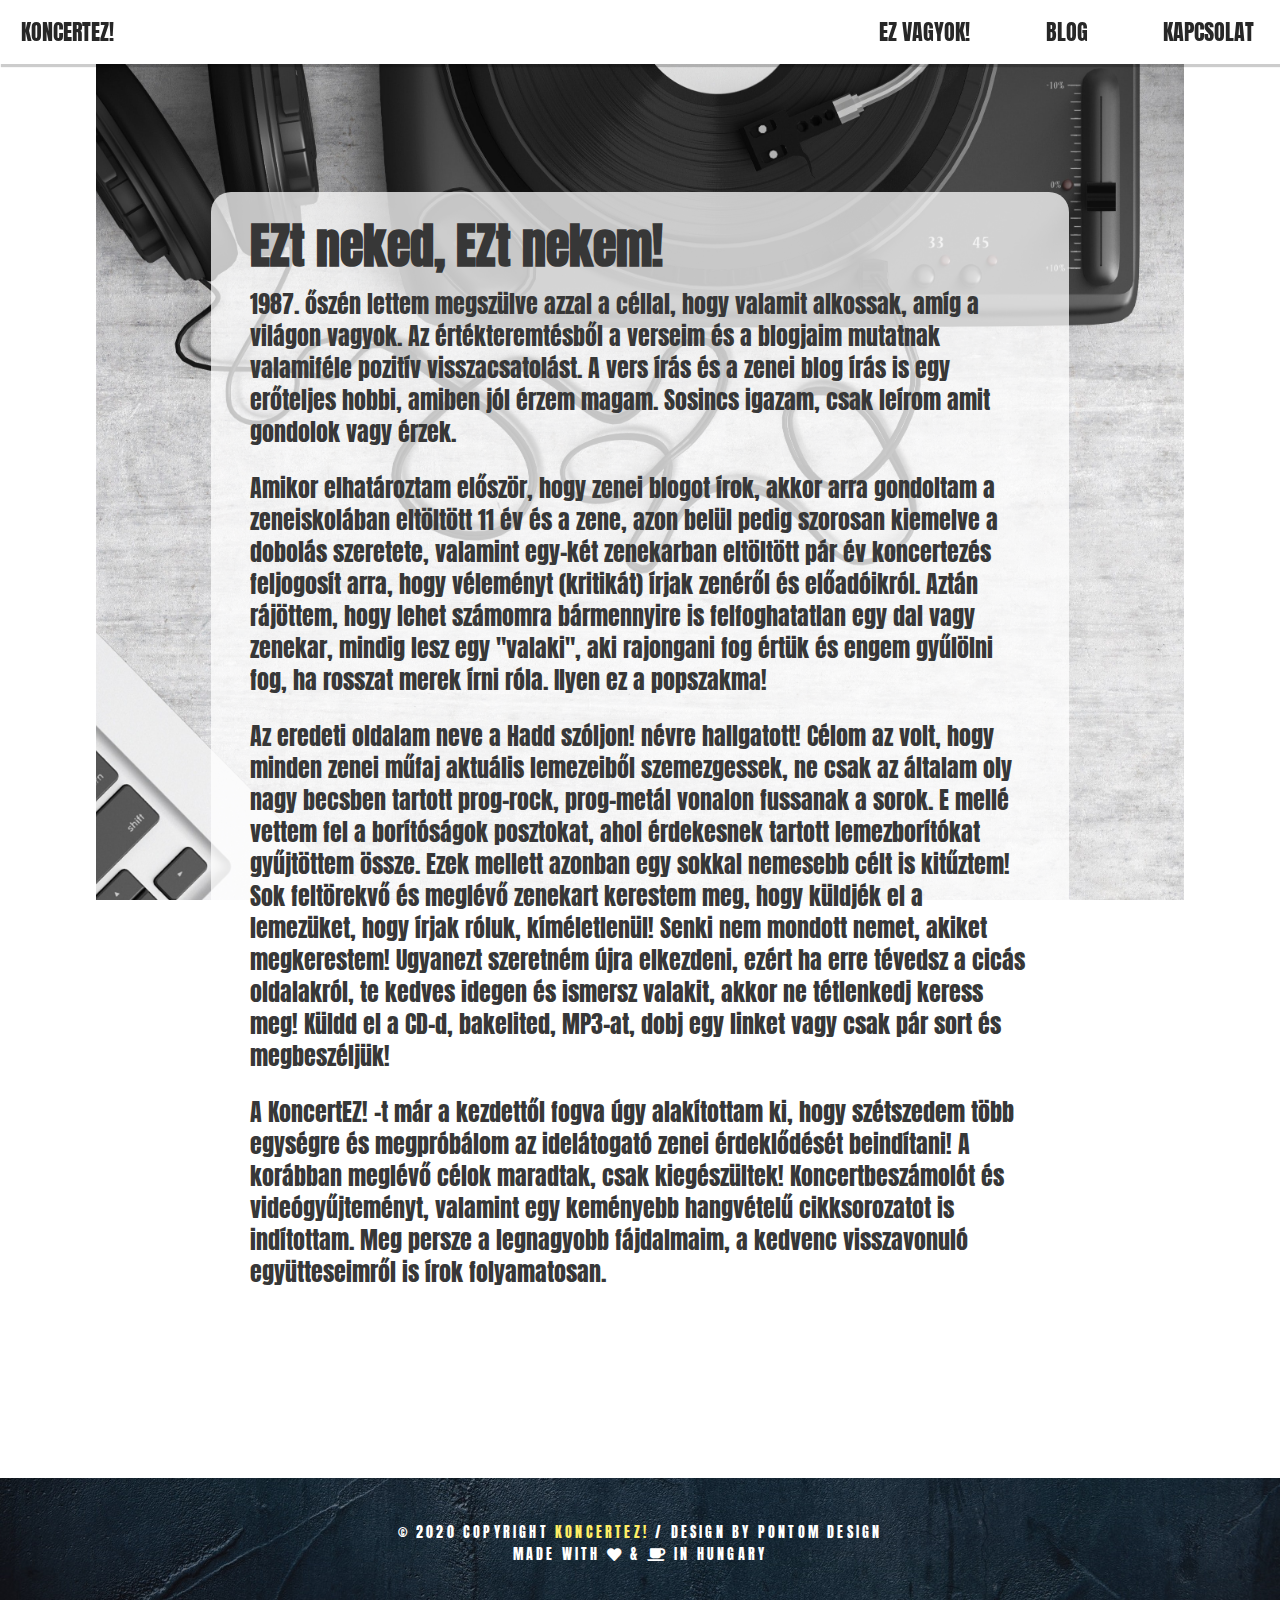
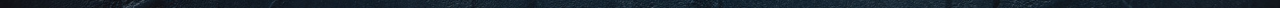
<file: about/index.html>
<!DOCTYPE html>
<html lang="hu">

<head>
  <title>koncertEZ!</title>
  <meta charset="utf-8">
  <meta name="description" content="Egy személyes blog zenéről, zenekarokról és minden másról">
  <meta name="keywords" content="koncertez blog zene kritika">
  <meta name="author" content="Pontom Design">
  <meta name="viewport" content="width=device-width, initial-scale=1.0">
  <link rel="stylesheet" href="/css/normalize.min.css">
  <link rel="stylesheet" href="/css/base.css">
  <link rel="stylesheet" href="/css/layout.css">
  <link rel="stylesheet" href="/css/main.css">
  <link rel="stylesheet" href="/css/about.css">
  <link href="https://fonts.googleapis.com/css2?family=Anton&family=Roboto:wght@100;400;700&family=Shadows+Into+Light&display=swap" rel="stylesheet"> 
  <link rel="stylesheet" href="https://cdnjs.cloudflare.com/ajax/libs/font-awesome/4.7.0/css/font-awesome.min.css">
  <link rel="stylesheet" href="https://use.fontawesome.com/releases/v5.14.0/css/all.css">
  <script src="/main.js" type="text/javascript"></script>

<!-- Global site tag (gtag.js) - Google Analytics -->
  <script async src="https://www.googletagmanager.com/gtag/js?id=G-CDPD8WEFWK"></script>
  <script>
    window.dataLayer = window.dataLayer || [];
    function gtag(){dataLayer.push(arguments);}
    gtag('js', new Date());

    gtag('config', 'G-CDPD8WEFWK');
  </script>

</head>

<body>

  <div id="contentabout">
   
<!-- *** NAVIGATION *** --> 
   
    <nav id="navigation" class="navigation">
      <a href="#home" class="active" id="logo">KoncertEZ!</a>
      <div id="menu">
        <a href="#about" class="navlink">EZ vagyok!</a> 
        <a href="/blog" class="navlink">Blog</a>
        <a href="/#contact" class="navlink">Kapcsolat</a>
      </div>
      <a href="javascript:void(0);" class="icon" onClick="myFunction()"><i class="fa fa-bars"></i></a>
    </nav>  

<!-- *** ABOUT - PAGE *** -->


    <div class="parallax-two">
      <div class=abouttext>
        <h1>EZt neked, EZt nekem!</h1>
        <p>1987. őszén lettem megszülve azzal a céllal, hogy valamit alkossak, amíg a világon vagyok. Az értékteremtésből a verseim és a blogjaim mutatnak valamiféle pozitív visszacsatolást. A vers írás és a zenei blog írás is egy erőteljes hobbi, amiben jól érzem magam. Sosincs igazam, csak leírom amit gondolok vagy érzek.</p>
        <p>Amikor elhatároztam először, hogy zenei blogot írok, akkor arra gondoltam a zeneiskolában eltöltött 11 év és a zene, azon belül pedig szorosan kiemelve a dobolás szeretete, valamint egy-két zenekarban eltöltött pár év koncertezés feljogosít arra, hogy véleményt (kritikát) írjak zenéről és előadóikról. Aztán rájöttem, hogy lehet számomra bármennyire is felfoghatatlan egy dal vagy zenekar, mindig lesz egy "valaki", aki rajongani fog értük és engem gyűlölni fog, ha rosszat merek írni róla. Ilyen ez a popszakma!</p>
        <p>Az eredeti oldalam neve a Hadd szóljon! névre hallgatott! Célom az volt, hogy minden zenei műfaj aktuális lemezeiből szemezgessek, ne csak az általam oly nagy becsben tartott prog-rock, prog-metál vonalon fussanak a sorok. E mellé vettem fel a borítóságok posztokat, ahol érdekesnek tartott lemezborítókat gyűjtöttem össze. Ezek mellett azonban egy sokkal nemesebb célt is kitűztem! Sok feltörekvő és meglévő zenekart kerestem meg, hogy küldjék el a lemezüket, hogy írjak róluk, kíméletlenül! Senki nem mondott nemet, akiket megkerestem! Ugyanezt szeretném újra elkezdeni, ezért ha erre tévedsz a cicás oldalakról, te kedves idegen és ismersz valakit, akkor ne tétlenkedj keress meg! Küldd el a CD-d, bakelited, MP3-at, dobj egy linket vagy csak pár sort és megbeszéljük!</p>
        <p>A KoncertEZ! -t már a kezdettől fogva úgy alakítottam ki, hogy szétszedem több egységre és megpróbálom az idelátogató zenei érdeklődését beindítani! A korábban meglévő célok maradtak, csak kiegészültek! Koncertbeszámolót és videógyűjteményt, valamint egy keményebb hangvételű cikksorozatot is indítottam. Meg persze a legnagyobb fájdalmaim, a kedvenc visszavonuló együtteseimről is írok folyamatosan.</p>  
      </div>
    </div>



<!-- *** FOOTER *** -->

    <footer>
      <p class="footer__copyright">© 2020 Copyright
        <span class="footer__brand-name">KONCERTEZ!</span> / Design by
        <span class="footer__name">PONTOM design</span><br>
        <span class="footer__text">Made with <i class="fas fa-heart"></i> & <i class="fas fa-coffee"></i> in Hungary</span>
      </p>
    </footer>
   
  </div> <!-- END: class="grid-container" -->

</body>
</html>
</file>
<file: css/base.css>
*    { box-sizing:       border-box;}

html { scroll-behavior:  smooth;}

body {
  color:                 white;
  font-family:           'Anton', sans-serif;
}



h1, h2, h3, h4, h5, h6,
p,
ul {
  margin:           0;
}


h1, h2, h3, h4, h5, h6,
p {
  margin-bottom:    1em;
}


a {
  text-decoration:  none;
  cursor:           pointer;
  color:            var(--secondary);
}


:root {
	--primary:     #fff;
	--secondary:   rgb(39, 39, 39);
	--tertiary:    #ffee65;
}


#content {
  background-color: #FFF;
}
</file>
<file: css/layout.css>
/* -- GRID LAYOUT & FONT SIZE-- */ 


/* MOBILE GRID LAYOUT */

body{
	font-size: 16px;
}

footer {
	display: flex;
	align-items: center;
	justify-content: center;
}

#content{
	display: grid;
	grid-template-columns: repeat(4, 1fr);
	min-width: 300px;
	margin: 0 auto;
	grid-template-areas:
	  "header header header header"
		"navigation navigation navigation navigation"
		"main main main main"
	  "section section section section"
	  "moreblog moreblog moreblog moreblog"
	  "about about about about"
	  "contact contact contact contact"
	  "footer footer footer footer";
}

header {
	display: grid;
	margin: 0;
	justify-items: center;
}

main {
	display: none;
}

.flip-card {
	margin: 30px;
}

.latest-container {
	display: grid;
	justify-items: center;
	justify-self: center;
}

.latest{
	display: grid;
	justify-items: center;
	justify-self: center;
}

.blogicon {
	display: grid;
	grid-template-columns: repeat(2, 1fr);
	justify-items: center;
	width: 80vw;
	height: 80vh;
	margin: 0 auto;
}
	
	
.moreblogicon {
	display: grid;
	justify-items: center;
	justify-self: center;
}
 
  /* SMALL TABLETS GRID LAYOUT */

  @media screen and (min-width: 620px){
	  body{
	    font-size: 18px;
	  }
	 
	  #content{
		grid-template-areas:
		  "header header header header"
			"navigation navigation navigation navigation"
		  "main main main main"
		  "section section section section"
	  	"moreblog moreblog moreblog moreblog"
		  "about about about about"
	    "contact contact contact contact"
		  "footer footer footer footer";
		}

		.latest-container{
			grid-template-columns: repeat(3, 1fr);
			grid-gap: 5px;
			margin: 0 15vw;
		}

		main {
			display: grid;
			justify-items: center;
			justify-self: center;
			align-items: center;
			grid-template-columns: repeat(3, 1fr);
			grid-gap: 8px;
		}

		.flip-card {
		  margin: 30px 0;
		}

		.blogicon {
			grid-template-columns: repeat(3, 1fr);
			max-width: 600px;
			width: 80vw;
			height: 50vh;
			margin: 0 auto;
		}

  }

  /* LARGE TABLETS @ LAPTOPS GRID LAYOUT */
	
  @media screen and (min-width: 960px){
	  
	  body{
	    font-size: 19px;
  	}
	  
	  #content{
		grid-template-areas:
		  "header header header header"
			"navigation navigation navigation navigation"
		  "main main main main"
		  "section section section section"
	    "moreblog moreblog moreblog moreblog"
		  "about about about about"
	    "contact contact contact contact"
		  "footer footer footer footer";
	  }	
	  	  

			  
  }
	
	
	
	
  /* DESKTOP GRID LAYOUT */
 
  @media screen and (min-width: 1200px){
	  
	  body{
	    font-size: 24px;
    }
	  
	  #content{
		max-width: 1920px;
		grid-template-areas:
		  "header header header header"
			"navigation navigation navigation navigation"
		  "main main main main"
		  "section section section section"
	  	"moreblog moreblog moreblog moreblog"
		  "about about about about"
	    "contact contact contact contact"
		  "footer footer footer footer";
		}
		
		.blogtitles {
			width: 1200px;
			margin: 0 auto;
		}

		.latest-container {
			margin: 0 auto;
		}

		.blogicon:not(:first-child) {
			margin: 0 auto;
		}

  }


header{ grid-area: header;}
main{   grid-area: main;}
.navigation{	grid-area: navigation;}
section{grid-area: section;}
#moreblog{grid-area: moreblog;}
.about{grid-area: about;}
.contact{grid-area: contact;}
footer{ grid-area: footer;}
</file>
<file: css/main.css>
/*------------------------------------*\
  #HEADER
\*------------------------------------*/

header{
  background-image:    url("koncertez_background.jpg");
  background-color:   black; /* Used if the image is unavailable */
  height:              100vh;
  background-position: center bottom; /* Center the image */
  background-repeat:   no-repeat; /* Do not repeat the image */
  background-size:     cover; /* Resize the background image to cover the entire container */
  text-align:          center;
}

.text {
  font-size: 13.5vw;
  text-transform:  uppercase;
  margin-top: 44vh;
  font-family: 'Source Code Pro', monospace;
  font-weight: 700;
  line-height: 12vw;
}


  @media screen and (min-width: 620px){

  .text {
	  border-right: 2px solid #fff;
	  white-space: nowrap;
	  overflow: hidden;
    transform: translatey(-50%);
    font-size: 7vw;
    margin: auto 0;
  }
  
  
  /* Animation */
  .animate {
	animation: animated-text 8s steps(20,end) 1,
			       animated-cursor 600ms steps(20,end) infinite;
  }
  
	/* text animation */
	@keyframes animated-text{
	  from{width: 0;}
	  to{width: 84.5vw;}
	}
	
	/* cursor animations */
	@keyframes animated-cursor{
	  from{border-right-color: rgba(255,255,255,.95);}
	  to{border-right-color: transparent;}
	}

}

  @media screen and (min-width: 1200px){
    .text {
      margin-top: 35vh;
    }
  
  }



/*------------------------------------*\
  #NAVIGATION
\*------------------------------------*/



.navigation {
  position: sticky; /* Sticky/fixed navbar */
  top: 0; /* At the top */
  z-index: 99; 
  overflow: hidden;
  background-color: white;
  box-shadow: 2px 2px 1px 1px rgba(0,0,0,0.2);
}

/* Hide the links inside the navigation menu (except for logo/home) */
.navigation #menu {
  display: none;
}

/* Style navigation menu links */
.navigation a {
  display: block;
  text-transform: uppercase;
  padding: 16px 16px;
  font-size: 1.2em;
  box-shadow: 1px 1px .5px .5px rgba(0,0,0,0.1);
  color: var(--secondary);
}


/* Style the hamburger menu */
.navigation a.icon {
  background: white;
  color: var(--secondary);
  display: block;
  position:absolute;
  top: 0;
  right: 0;
  box-shadow: none;
  font-size: 1.2em;
}

#logo {
  box-shadow: none;
}

  @media screen and (min-width: 960px){
	  .navigation {
	   display: grid;
	   grid-template-columns: repeat(3, 1fr);
     }
	
    .navigation #menu {
	   display: grid;
	   grid-template-columns: repeat(3, 1fr);
	   grid-column: 3 / 4;
     grid-row: 1 / 2;
	   text-align: center;	   
     }	 
  
     
	  .navigation a.icon {
	   display: none;
    }
	 
	  .navigation a {
	    box-shadow: none;
      font-size: .9em;
      color: rgba(0, 0, 0,);
    }
    
    .navigation a:hover{
      color: white;
      background-color: rgb(189, 189, 189);
    }


    #logo {
      margin-left: 5px;
      color: var(--secondary)
    }

    #logo:hover{
      background-color: white;
    }
  }






/*------------------------------------*\
  #MAIN - FLIPCARD
\*------------------------------------*/

main {
  height: 25vw;
}


.flip-card h1 {
  font-size:      3.5vw;
  text-transform: uppercase;
}


.flip-card-back p{
  font-size: 1.5vw;
  line-height: 1.9vw;
}

.flip-card {
  background-color: transparent;
  width: 26vw;
  height: 16vw;
  perspective: 1000px; /* Remove this if you don't want the 3D effect */
}

/* This container is needed to position the front and back side */
.flip-card-inner {
  position: relative;
  width: 100%;
  height: 100%;
  transition: transform 0.8s;
  transform-style: preserve-3d;
}

/* Do an horizontal flip when you move the mouse over the flip box container */
.flip-card:hover .flip-card-inner {
  transform: rotateY(180deg);
}

/* Position the front and back side */
.flip-card-front-one,
.flip-card-front-two,
.flip-card-front-three,
.flip-card-back {
  position: absolute;
  width: 100%;
  height: 100%;
  -webkit-backface-visibility: hidden; /* Safari */
  backface-visibility: hidden;
  box-shadow: 0 4px 8px 0 rgba(0, 0, 0, 0.2), 0 6px 20px 0 rgba(0, 0, 0, 0.19);
}

/* Style the front side (fallback if image is missing)*/
.flip-card-front-one, 
.flip-card-front-two,
.flip-card-front-three {
  color:rgb(255, 255, 255);
  letter-spacing: 1px;
}

.flip-card-front-one h1,
.flip-card-front-two h1,
.flip-card-front-three h1 {
  position: absolute;
  top: 50%;
  left: 50%;
  -ms-transform: translate(-50%, -50%);
  transform: translate(-50%, -50%);
  margin: 0;
}

.flip-card-front-one {
  background: #ffffff url("main3.jpg") no-repeat 0 40%;
  background-size: 300%;
}

.flip-card-front-two{
  background: #ffffff url("main3.jpg") no-repeat 50% 40%;
  background-size: 300%;
}

.flip-card-front-three {
  background: #ffffff url("main3.jpg") no-repeat 100% 40%;
  background-size: 300%;
}


/* Style the back side */
.flip-card-back {
  background: #ffffff url("flipcard2.jpg");
  background-size: cover;
  color: #FFF;
  transform: rotateY(180deg);
}


.flip-card-back p{
  position: relative;
  top: 50%;
  left: 50%;
  -ms-transform: translate(-50%, -50%);
  transform: translate(-50%, -50%);
  margin: 0;
  padding: 10px;
  text-align:center;
}



/*------------------------------------*\
  #BLOG
\*------------------------------------*/


.title {
  padding:        5vw 0 5vw 0; 
  background:     url("mainbg1.jpg");
  background-size: cover;
  margin:         1rem 0;
  text-transform: uppercase;
  text-align:     center;
  font-size:      1.6em;
  letter-spacing: 1px;
}


.blogTitle {
	margin: 35px 0 5px 15px;
	font-size: 2em;
	color: var(--secondary);
}

.subtitle{
	margin: 15px;
	font-size: 1.3em;
  line-height: 1.3em;
  font-family: 'Oswald', sans-serif;
	color: var(--secondary);
}

.posttitle {
  font-size: 1.5vw;
 	color: var(--secondary);
}  


  @media screen and (min-width: 960px){
	.title {
    font-size:      2.4em;
  }

  .subtitle {
    width: 70vw;
  }

  }
  
/*------------------------------------*\
  #BLOG - POST
\*------------------------------------*/

.latest {
  border:        2px solid #E8E8E8;
  border-radius: 5px;
  box-shadow:    0 4px 8px 0 rgba(0, 0, 0, 0.2), 0 6px 20px 0 rgba(0, 0, 0, 0.19);
  margin:        3vw 0;
  width:         60vw;
  height:        80vw;
}

.zoom {
  margin-top:       3vw;
  overflow:         hidden;
  border-radius:    3px;
  width:            52vw;
  height:           52vw;
}

.latestpostpics {
  width:            auto;
  height:           52vw;
  border-radius:    3px;
  transition:       transform .5s;
}

.latestpostpics:hover {
  -ms-transform:     scale(1.2); /* IE 9 */
  -webkit-transform: scale(1.2); /* Safari 3-8 */
  transform:         scale(1.2);
}

.posttitle {
  color:            var(--secondary);
  width:            auto;
  text-align:       center;
  margin:           1vw;  
  font-size:        1em;
}

.posttitle:hover {
   color:          #555;
}

  @media screen and (min-width: 620px){
	  
	.latest {
	  width:         24vw;
	  height:        34vw;
	}
	
	.zoom {
	  width:            21vw;
	  height:           21vw;
	}
	
	.latestpostpics {
	  width:            auto;
	  height:           22vw;
	}
	
	.posttitle {
	  font-size:        .7em;
	  }

  }

  @media screen and (min-width: 830px){
	  
    .latest {
      width:         20vw;
      height:        28vw;
    }
    
    .zoom {
      width:            18vw;
      height:           18vw;
    }
    
    .latestpostpics {
      width:            auto;
      height:           18vw;
    }
    
    .posttitle {
      font-size:        .8em;
      }
  
    }

/*------------------------------------*\
  #MOREBLOG
\*------------------------------------*/

.moreblogicon {
  margin: 2rem;
  color: #242e41;
  position: relative;
  width: 50%;
  font-size: 3rem;
  text-transform: uppercase;
}


.overlay {
  position: absolute;
  top: 80%;
  left: 50%;
  opacity: 1;
  transition: .5s ease;
  background-color: white;
}


.moreblogicon:hover .overlay {
  opacity: 1;
}


.moreblogtext a {
  position: absolute;
  padding-top: 1.3rem;
  font-size: 1.2rem;
  text-align: center;
  color: #242e41;
  top: 0%;
  left: 50%;
  -webkit-transform: translate(-50%, -50%);
  -ms-transform: translate(-50%, -50%);
  transform: translate(-50%, -50%);
}




@media screen and (min-width: 620px){
  .moreblogicon {
    margin: 2rem;
    color: #242e41;
    position: relative;
    width: 50%;
    font-size: 4rem;
    text-transform: uppercase;
  }
  
  
  .overlay {
    position: absolute;
    top: 50%;
    left: 50%;
    opacity: 0;
    transition: .5s ease;
    background-color: white;
  }
  
  
  .moreblogicon:hover .overlay {
    opacity: 1;
  }
  
  .moreblogicon:hover .concerticon {
    visibility: hidden;
  }
  
  .moreblogtext a {
    position: absolute;
    font-size: 2.4rem;
    text-align: center;
    color: #242e41;
    top: 50%;
    left: 50%;
    -webkit-transform: translate(-50%, -50%);
    -ms-transform: translate(-50%, -50%);
    transform: translate(-50%, -50%);
  }
  
  
  .moreblogicon {
    margin: 3rem;
}
}


/*------------------------------------*\
  #ABOUT
\*------------------------------------*/

.about {
  background-image:    url("aboutbg2.jpg");
  background-color:    #cccccc; /* Used if the image is unavailable */
  height:              auto; /* You must set a specified height */
  background-position: center top; /* Center the image */
  background-repeat:   no-repeat; /* Do not repeat the image */
  background-size:     cover; /* Resize the background image to cover the entire container */
  margin-top:          3vw;
}

.about h1{
  margin:          90px 15px 1vh 15px;
  color:           white;
  font-size:       3.2em;
}

.about p {
  width: 90vw;
  background-color: rgba(255, 255, 255, .75);
  border-radius:20px;
  padding: 18px;
  margin: 2vh 15px 1vh 15px;
  color: #242e41;
  font-size: .9em;
  }

  @media screen and (min-width: 620px){

    
    .about h1{
      margin:50px 55px;
    }
	
	  .about p {
      width: 70vw;
      font-size: 20px;
      margin: 2vw 50px;
    }

  }

  @media screen and (min-width: 960px){
    .about p {
      width: 60vw;
    }
  
  }

/*------------------------------------*\
  #ABOUT - BUTTON
\*------------------------------------*/



.button {
  display: inline-block;
  border-radius: 15px;
  background-color: #242e41;
  border: none;
  color: #FFFFFF;
  text-align: center;
  font-size: 16px;
  padding: 15px;
  width: 100px;
  transition: all 0.5s;
  cursor: pointer;
  margin: 5px 15px 25px 15px;
  position: relative;
}

.button span {
  cursor: pointer;
  display: inline-block;
  position: relative;
  transition: 0.5s;
}

.button span:after {
  content: '\00bb';
  position: absolute;
  opacity: 0;
  top: 0;
  right: -20px;
  transition: 0.5s;
}

.button:hover span {
  padding-right: 25px;
}

.button:hover span:after {
  opacity: 1;
  right: 0;
}

@media screen and (min-width: 620px){

  .button {
    margin: 2vw 50px;
    font-size: 26px;
    width: 140px;
  }
}


/*------------------------------------*\
  #CONTACT
\*------------------------------------*/


.contact h1 {
  font-size: 2.8rem;
  color:var(--secondary);
  margin: 25px 15px;
  line-height: 1.1em;
}

.contact p {
  font-size: 1.2rem;
  color:var(--secondary);
  margin: 25px 15px;
}


.social {
  padding:         5px;
  font-size:       40px;
  width:           50px;
  text-align:      center;
  text-decoration: none;
  margin-bottom:   25px;
}

.far:hover,
.fab:hover {
  opacity: 0.7;
}

.fa-paper-plane {
  color:        var(--secondary);
  margin-left:  15px;
  padding-left: 0;
  padding-top: 0;
  font-size:    34px;
  width:        40px;
}

.fa-facebook-square {
  color: #4267B2;
}

.fa-instagram {
  color: #C13584;
}

@media screen and (min-width: 620px){
  .contact h1 {
    font-size: 3.2rem;
    margin: 50px 50px;
  }
  
  .contact p {
    font-size: 1.6rem;
    margin: 50px 50px;
  }

  .fa-paper-plane {
    margin-left:  50px;
  }
}


/*------------------------------------*\
  #LÁBLÉC
\*------------------------------------*/

footer {
  background-image: url("mainbg1.jpg");
  background-color: #fff; /* Used if the image is unavailable */
  background-position: center bottom; 
  background-repeat: no-repeat; /* Do not repeat the image */
  background-size: cover; /* Resize the background image to cover the entire container */
  height:          130px;
  text-align:      center;
  width:           100%;
  font-family:     'Anton', sans-serif;
  font-size:       .9rem;
  letter-spacing:  .2rem;
}


footer p {
  text-transform: uppercase;
  color: white;
  margin: 0;
}

.footer__brand-name,
.footer__student-name {
  color: var(--tertiary);
}
</file>
<file: css/about.css>
body, html { height: 100%;}

#contentabout {
    display: grid;
    justify-items: center;
    grid-template-areas:
	  "navigation navigation navigation navigation"
	  "parallax-two parallax-two parallax-two parallax-two"
	  "footer footer footer footer";
}

.parallax-two{grid-area: parallax-two;}

#navigation{width: 100%}

.parallax-two {
    margin: 0 auto;
    width: 85vw;
    background-image:      url('main56.jpg');
    background-attachment: fixed;  /* Create the parallax scrolling effect */
    background-position:   center top;
    background-repeat:     no-repeat;
    background-size:       cover;
  }


.abouttext {
    height:           auto;
    background-color: rgba(255, 255, 255, .75);
    color:            rgb(55, 55, 55);
    margin:           10vw 9vw;
    border-radius:    20px;
    padding:          0 3vw 3vw 3vw;
}

.abouttext h1 {
    font-size: 2.6rem;
    margin:    0;
    padding:   3vw 3vw 2vw 0;
    line-height: 3rem;
}


.abouttext p {
	font-size:   1.1rem;
	line-height: 1.5rem;
}


@media screen and (min-width: 620px){

.abouttext h1 {
    font-size: 3rem;	
    line-height: 2rem;
}

.abouttext p {
	font-size:   1.5rem;
	line-height: 2rem;
}
}
</file>
